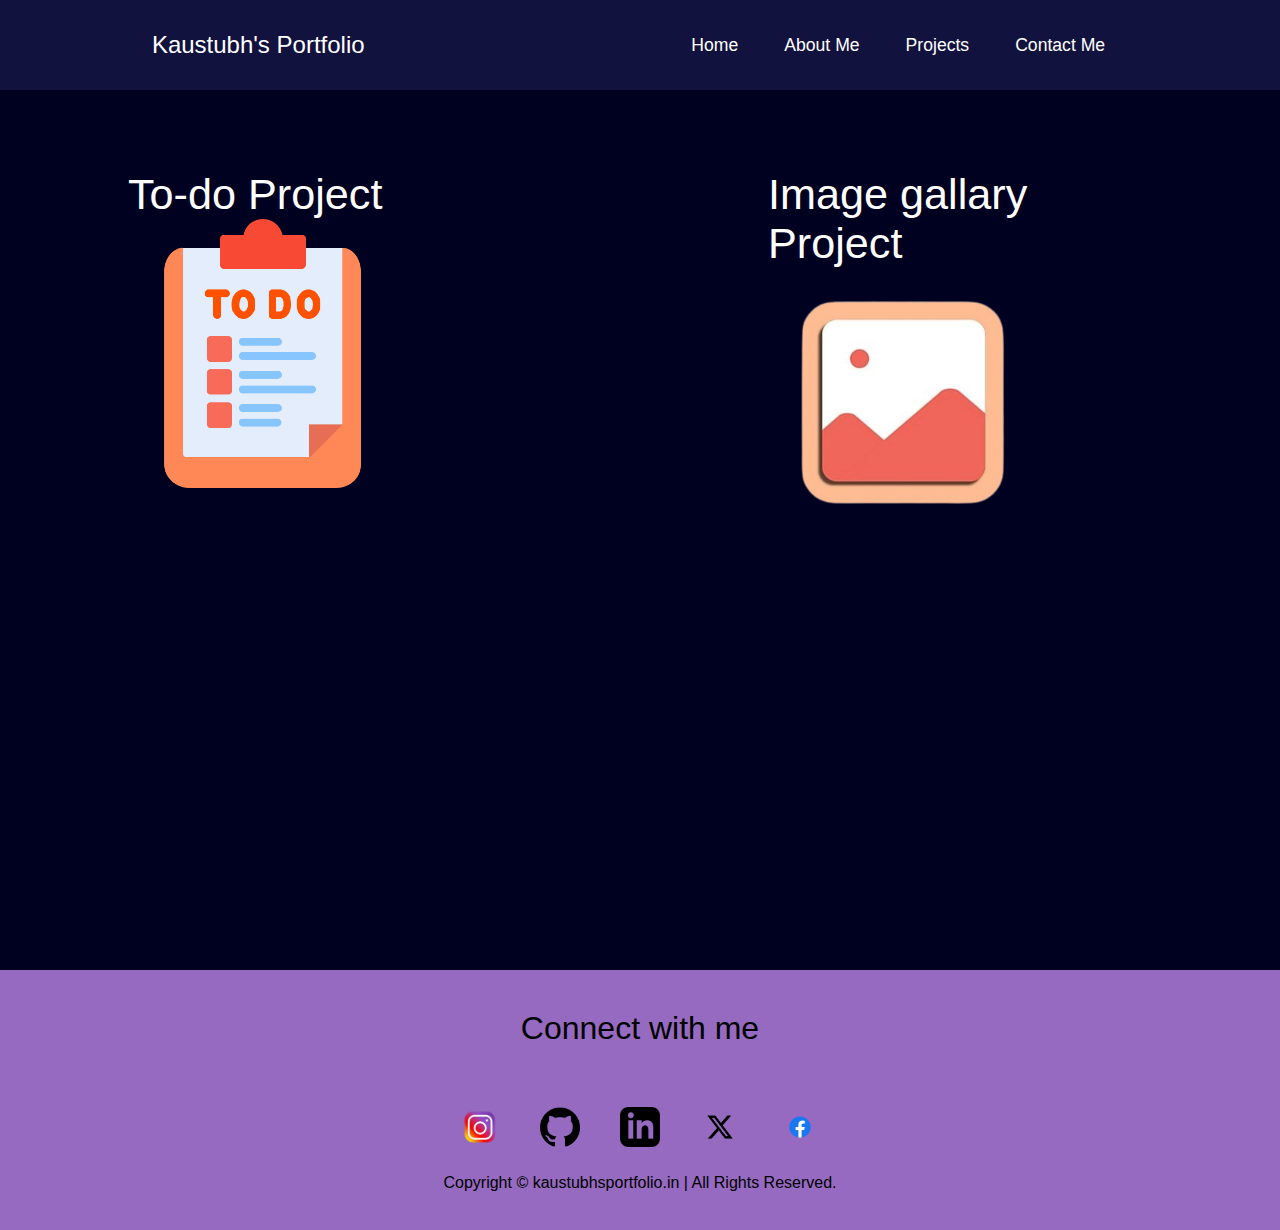
<file: projects.html>
<!DOCTYPE html>
<html lang="en">

<head>
    <meta charset="UTF-8">
    <meta http-equiv="X-UA-Compatible" content="IE=edge">
    <meta name="viewport" content="width=device-width, initial-scale=1.0">
    <link rel="stylesheet" href="style2.css">
    <title>Projects</title>

    <style>
        main {
            height: 800px;
            font-family: 'Poppins', sans-serif;
        }

        .projects-elements {
            display: flex;
            justify-content: space-around;
            margin: 80px 0;
            font-weight: 500;
            font-size: 2.7rem;
            font-family: 'Poppins', sans-serif;
        }

        .projects-elements span {
            text-align: center;
        }

        .projects-elements img {
            width: 70%;
        }


        .left-section {
            width: 30%;
        }

        .right-section {
            width: 30%;
        }

       
    </style>
</head>

<body>
    <header>
        <nav>
            <div class="navleftSection">
                Kaustubh's Portfolio
            </div>
            <div class="navrightSection">
                <ul>
                    <li><a href="/#Home">Home</a></li>
                    <li><a href="/#About me">About Me</a></li>
                    <li><a href="/projects.html">Projects</a></li>
                    <li><a href="/#Contact Me">Contact Me</a></li>
                </ul>
            </div>
        </nav>
    </header>

    <main>

        <div class="projects-elements">

            <div class="left-section">
                <span>To-do Project</span>
                <a href="/todo.html">
                    <img src="todo.png" alt="To-do List Image">
                </a>
            </div>
            <div class="right-section">
                <span>Image gallary Project</span>
                <a href="">
                    <img src="image_gallary-removebg-preview.png" alt="image gallary Image">
                </a>
            </div>

        </div>

        
    </main>




    <footer>
        <div class="footer-top">
            Connect with me
        </div>
        <div class="footer-bottom">
            <div class="icons"><img src="instagram-removebg-preview.png" alt="instagram"></div>
            <div class="icons"><img src="github.png" alt="github"></div>
            <div class="icons"><img src="linkedIn-removebg-preview.png" alt="linkedin"></div>
            <div class="icons"><img src="twitter1-removebg-preview.png" alt="twitter"></div>
            <div class="icons"><img src="facebook.png" alt="facebook"></div>
        </div>

        <div class="text-gray">Copyright &#169; kaustubhsportfolio.in | All Rights Reserved.</div>
    </footer>
</body>

</html>
</file>
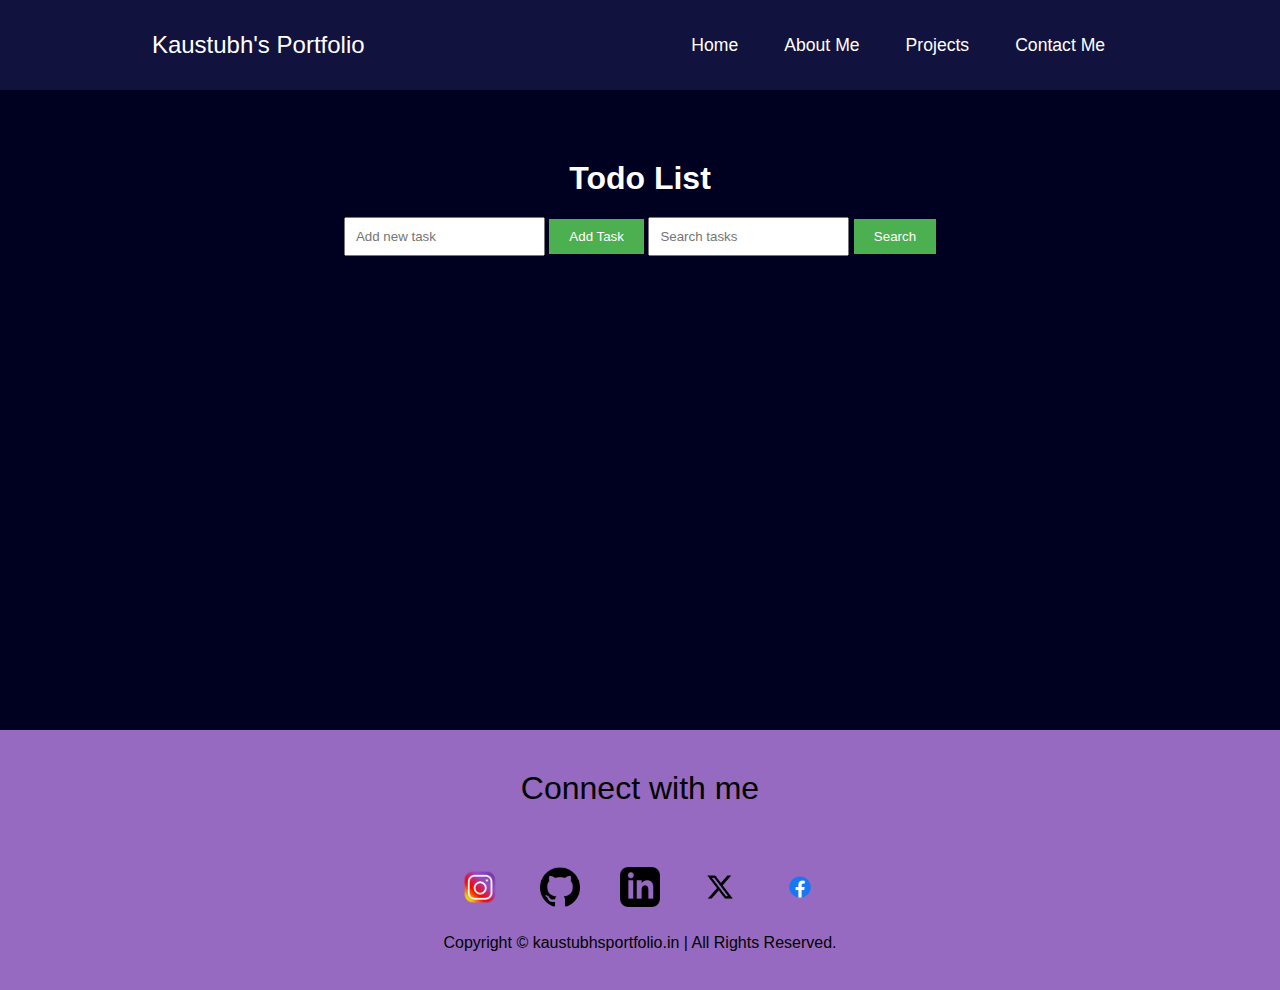
<file: todo.html>
<!DOCTYPE html>
<html lang="en">
<head>
    <meta charset="UTF-8">
    <meta name="viewport" content="width=device-width, initial-scale=1.0">
    <title>Todo List</title>
    <link rel="stylesheet" href="todo_styles.css">
</head>
<body>

<header>
    <nav>
        <div class="navleftSection">
            Kaustubh's Portfolio
        </div>
        <div class="navrightSection">
            <ul>
                <li><a href="/#Home">Home</a></li>
                <li><a href="/#About me">About Me</a></li>
                <li><a href="/projects.html">Projects</a></li>
                <li><a href="/#Contact Me">Contact Me</a></li>
            </ul>
        </div>
    </nav>
</header>

<main style="background-color: rgb(0, 0, 33); color: white;">
    <h1>Todo List</h1>
    <input type="text" id="taskInput" placeholder="Add new task">
    <button onclick="addTask()">Add Task</button>
    <input type="text" id="searchInput" placeholder="Search tasks">
    <button onclick="searchTasks()">Search</button>
    <ul id="taskList"></ul>
</main>

<footer>
    <div class="footer-top">
        Connect with me
    </div>
    <div class="footer-bottom">
        <div class="icons"><img src="instagram-removebg-preview.png" alt="instagram"></div>
        <div class="icons"><img src="github.png" alt="github"></div>
        <div class="icons"><img src="linkedIn-removebg-preview.png" alt="linkedin"></div>
        <div class="icons"><img src="twitter1-removebg-preview.png" alt="twitter"></div>
        <div class="icons"><img src="facebook.png" alt="facebook"></div>
    </div>

    <div class="text-gray">Copyright &#169; kaustubhsportfolio.in | All Rights Reserved.</div>
</footer>

<script src="todo_script.js"></script>
</body>
</html>
</file>
<file: style2.css>
* {
    margin: 0px;
    padding: 0px;
}

body {
    background-color: rgb(0, 0, 33);
    color: white;
    font-family: 'Poppins', sans-serif;
}

nav {
    background-color: rgb(18, 18, 62);
    display: flex;
    justify-content: space-around;
    align-items: center;
    height: 90px;
}

nav ul {
    display: flex;
    justify-content: space-around;

}

nav ul li {
    list-style: none;
    margin: 0 23px;

}

nav ul li a {
    text-decoration: none;
    color: white;

}

nav ul li a:hover {
    color: rgb(188, 132, 241);
    font-size: 1.1rem;

}

.navleftSection {
    font-size: 1.5rem;
}

.navrightSection {
    font-size: 1.1rem;
}









footer {
    height: 260px;
    background-color: rgb(150, 106, 192);
}

.footer-top {
    font-family: 'Poppins', sans-serif;
    color: black;
    font-size: 2rem;
    text-align: center;
    align-items: center;
    padding: 40px 0;
    font-weight: 500;

}

.footer-bottom {
    display: flex;
    justify-content: center;
    align-items: center;
    margin-top: 20px;
    /* Adjust margin as needed */
}

.icons {
    margin: 0 10px;
    /* Adjust margin as needed */
}

.icons img {
    width: 40px;
    /* Adjust width as needed */
    height: auto;
    /* Maintain aspect ratio */
    margin: 0 10px;
    /* Adjust margin as needed */
}

.purple {
    color: rgb(188, 132, 241);
}

.text-gray {
    color: black;
    text-align: center;
    margin: 23px 0;
}

#element {
    color: rgb(188, 132, 241);
}
</file>
<file: todo_styles.css>
/* styles.css */

*{
    margin: 0;
    padding: 0;
}

body {
    font-family: 'Poppins', sans-serif;
}

main {
    text-align: center;
    padding: 20px;
}

nav {
    background-color: rgb(18, 18, 62);
    display: flex;
    color: white;
    justify-content: space-around;
    align-items: center;
    height: 90px;
}

nav ul {
    display: flex;
    justify-content: space-around;

}

nav ul li {
    list-style: none;
    margin: 0 23px;

}

nav ul li a {
    text-decoration: none;
    color: white;

}

nav ul li a:hover {
    color: rgb(188, 132, 241);
    font-size: 1.1rem;

}

.navleftSection {
    font-size: 1.5rem;
}

.navrightSection {
    font-size: 1.1rem;
}


main{
    height: 600px;
}

h1 {
    margin-top: 50px;
    margin-bottom: 20px;
}

input[type="text"] {
    padding: 10px;
    margin-bottom: 10px;
}

button {
    padding: 10px 20px;
    background-color: #4CAF50;
    color: white;
    border: none;
    cursor: pointer;
}

button:hover {
    background-color: #45a049;
}

ul {
    list-style-type: none;
    padding: 0;
}

li {
    margin: 20px 20px;
}

.delete-btn {
    background-color: #f44336;
    color: white;
    border: none;
    padding: 5px 10px;
    cursor: pointer;
    margin: 0 20px;
}

.delete-btn:hover {
    background-color: #d32f2f;
}

footer {
    height: 260px;
    background-color: rgb(150, 106, 192);
}

.footer-top {
    font-family: 'Poppins', sans-serif;
    color: black;
    font-size: 2rem;
    text-align: center;
    align-items: center;
    padding: 40px 0;
    font-weight: 500;

}

.footer-bottom {
    display: flex;
    justify-content: center;
    align-items: center;
    margin-top: 20px;
    /* Adjust margin as needed */
}

.icons {
    margin: 0 10px;
    /* Adjust margin as needed */
}

.icons img {
    width: 40px;
    /* Adjust width as needed */
    height: auto;
    /* Maintain aspect ratio */
    margin: 0 10px;
    /* Adjust margin as needed */
}

.purple {
    color: rgb(188, 132, 241);
}

.text-gray {
    color: black;
    text-align: center;
    margin: 23px 0;
}

#element {
    color: rgb(188, 132, 241);
}
</file>
